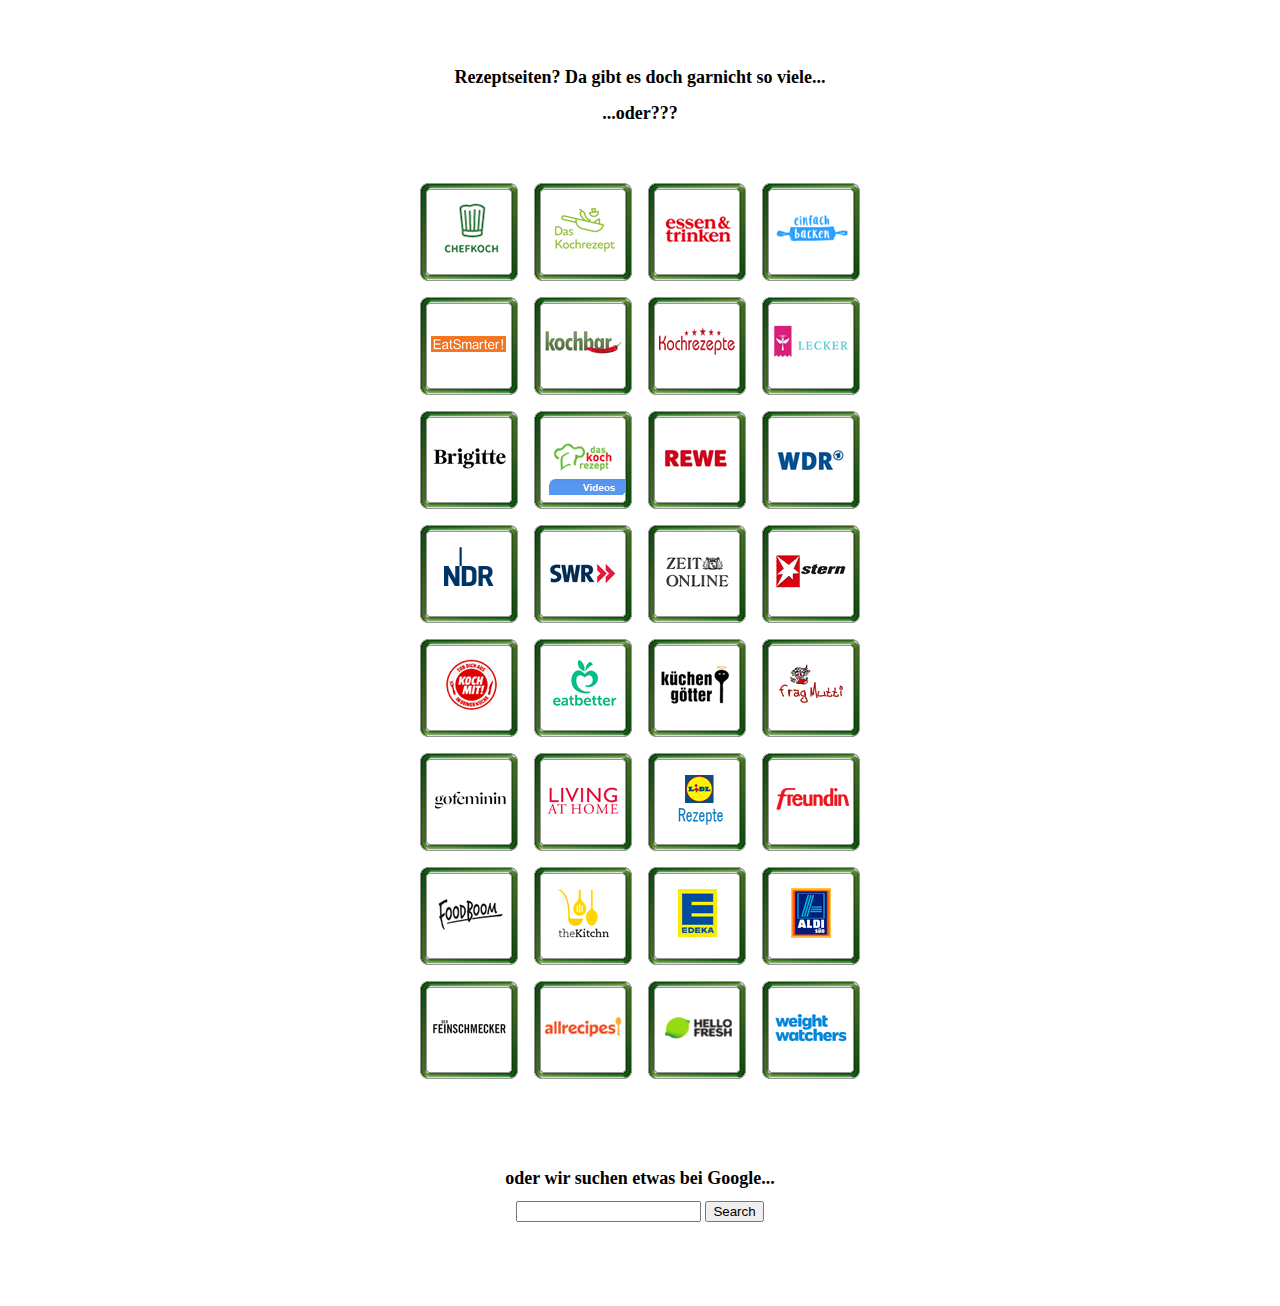
<file: app/src/main/assets/index.html>
﻿<!DOCTYPE html>
<html>

<head>
	<meta charset="utf-8">
	<meta http-equiv="X-UA-Compatible" content="IE=edge">
	<title>REZEPTSEITENAUSWAHL</title>
	<meta name="description" content="Ein interaktiver Wegweiser fÃ¼r die ersten Schritte mit Brackets.">
	<link rel="stylesheet" href="main.css">
	<style type="text/css">
	.MsoTableGrid{
	border-collapse:separate;
	margin-left:auto;
	margin-right:auto;
}
.MsoTableGrid tr{
width:110px;
height:110px;
}
.MsoTableGrid td{
background-image:url('logo/back.png');
background-position:center;
width:110px;
height:110px;
text-allign: center;
  background-repeat:no-repeat;
}

	.auto-style1 {
		text-align: center;
		font-family: "Open Sans Semibold";
	}
	.auto-style2 {
		text-align: center;
	}
	.auto-style3 {
		text-align: center;
		font-family: "Open Sans Semibold";
		font-size: large;
	}
	</style>
</head>
<body>



	<h2 class="auto-style1">&nbsp;</h2>
	<h2 class="auto-style3">Rezeptseiten? Da gibt es doch garnicht so viele... </h2>
	<h2 class="auto-style3">...oder??? </h2>
	<p class="auto-style1">&nbsp;</p>



	<table class="MsoTableGrid">
		<tbody><tr>
			<td class="auto-style2" >
				<a href="http://www.chefkoch.de/rezepte/" target="_blank"><img border="0" width="85" height="75" id="_x0000_i1116" src="logo/chefkoch5.png" alt="chefkoch">
			</td>
			<td class="auto-style2">
				<a href="https://www.daskochrezept.de/" target="_blank"><img border="0" width="85" height="75" id="_x0000_i1115" src="logo/daskochrezept.png" alt="das kochrezept">
			</td>
			<td class="auto-style2">
				<a href="http://www.essen-und-trinken.de/" target="_blank"><img border="0" width="85" height="75" id="_x0000_i1114" src="logo/essen-und-trinken.png" alt="Essen und Trinken">
			</td>
			<td class="auto-style2">
				<a href="https://www.einfachbacken.de/" target="_blank"><img border="0" width="85" height="75" id="_x0000_i1113" src="logo/einfachbacken.png" alt="einfach backen">
			</td>
		</tr>
		<tr>
			<td class="auto-style2">
				<a href="http://eatsmarter.de/" target="_blank"><img border="0" width="85" height="75" id="_x0000_i1112" src="logo/Eatsmarter44.gif" alt="Eatsmarter">
			</td>
			<td class="auto-style2">
				<a href="http://www.kochbar.de/rezept/beste" target="_blank"><img border="0" width="85" height="75" id="_x0000_i1111" src="logo/kochbar5.gif" alt="kochbar rezepte">
			</td>
			<td class="auto-style2">
				<a href="http://www.kochrezepte.de/" target="_blank"><img border="0" width="85" height="75" id="_x0000_i1110" src="logo/kochrezepte--.gif" alt="kochrezepte.de">
			</td>
			<td class="auto-style2">
				<a href="http://www.lecker.de/" target="_blank"><img border="0" width="85" height="75" id="_x0000_i1109" src="logo/leckerde4.gif" alt="lecker.de">
			</td>
		</tr>
		<tr>
			<td class="auto-style2">
				<a href="https://www.brigitte.de/rezepte/" target="_blank"><img border="0" width="85" height="75" id="_x0000_i1108" src="logo/brigitte.png" alt="brigitte rezepte">
			</td>
			<td class="auto-style2">
				<a href="http://www.daskochrezept.de/videos/" target="_blank"><img border="0" width="85" height="75" id="_x0000_i1107" src="logo/rezepte-videos.gif" alt="Rezepte videos">
			</td>
			<td class="auto-style2">
				<a href="https://www.rewe.de/rezepte/" target="_blank"><img border="0" width="85" height="75" id="_x0000_i1106" src="logo/rewe-2015.gif" alt="rewe rezepte">
			</td>
			<td class="auto-style2">
				<a href="https://www1.wdr.de/verbraucher/rezepte/index.html" target="_blank"><img border="0" width="85" height="75" id="_x0000_i1105" src="logo/wdr.gif" alt="wdr">
			</td>
		</tr>
		<tr>
			<td class="auto-style2">
				<a href="https://www.ndr.de/ratgeber/kochen/index.html" target="_blank"><img border="0" width="85" height="75" id="_x0000_i1104" src="logo/ndr.gif" alt="ndr kochen">
			</td>
			<td class="auto-style2">
				<a href="https://www.swr.de/rezepte/index.html" target="_blank"><span style="color:windowtext;mso-no-proof:yes"><img border="0" width="85" height="75" id="_x0000_i1103" src="logo/swr.gif" alt="SWR Kochen">
			</td>
			<td class="auto-style2">
				<a href="https://www.zeit.de/rezepte" target="_blank"><span style="color:windowtext;mso-no-proof:yes"><img border="0" width="85" height="75" id="_x0000_i1102" src="logo/zeitonline3.png" alt="zeit rezepte">
			</td>
			<td class="auto-style2">
				<a href="https://www.stern.de/genuss/rezepte/" target="_blank"><span style="color:windowtext;mso-no-proof:yes"><img border="0" width="85" height="75" id="_x0000_i1101" src="logo/Stern.gif" alt="Stern Rezepte">
			</td>
		</tr>
		<tr>
			<td class="auto-style2">
				<a href="https://www.koch-mit.de/" target="_blank"><img border="0" width="85" height="75" id="_x0000_i1100" src="logo/koch-mit.png" alt="koch-mit.de">
			</td>
			<td class="auto-style2">
				<a href="https://www.eatbetter.de/" target="_blank"><img border="0" width="85" height="75" id="_x0000_i1099" src="logo/eatbetter.png" alt="eatbetter">
			</td>
			<td class="auto-style2">
				<a href="http://www.kuechengoetter.de/" target="_blank"><img border="0" width="85" height="75" id="_x0000_i1098" src="logo/kucher-gotter.gif" alt="kuechengoetter.de">
			</td>
			<td class="auto-style2">
				<a href="https://www.frag-mutti.de/" target="_blank"><img border="0" width="85" height="75" id="_x0000_i1097" src="logo/fragmutti-2012.gif" alt="frag-mutti.de/rezepte">
			</td>
		</tr>
		<tr>
			<td class="auto-style2">
				<a href="http://www.gofeminin.de/kochen-rezepte.html" target="_blank"><img border="0" width="85" height="75" id="_x0000_i1096" src="logo/gofeminin3.png" alt="gofeminin">
			</td>
			<td class="auto-style2">
				<a href="https://www.livingathome.de/kochen-feiern" target="_blank"><img border="0" width="85" height="75" id="_x0000_i1095" src="logo/livingathome5.gif" alt="livingathome">
			</td>
			<td class="auto-style2">
				<a href="https://www.lidl-kochen.de/" target="_blank"><img border="0" width="85" height="75" id="_x0000_i1094" src="logo/lidl-kochen.png" alt="lidl kochen"></span></a><o:p>
			</td>
			<td class="auto-style2">
				<a href="https://www.freundin.de/kochen-diaet" target="_blank"><img border="0" width="85" height="75" id="_x0000_i1093" src="logo/freundin.png" alt="freundin kochen"><o:p>
			</td>
		</tr>
		<tr>
			<td class="auto-style2">
				<a href="https://www.foodboom.de/" target="_blank"><img border="0" width="85" height="75" id="_x0000_i1092" src="logo/foodboom.png" alt="foodboom">
			</td>
			<td class="auto-style2">
				<a href="http://www.thekitchn.com/" target="_blank"><img border="0" width="85" height="75" id="_x0000_i1091" src="logo/thekitchen.gif" alt="thekitchn.com">
			</td>
			<td class="auto-style2">
				<a href="https://www.edeka.de/rezepte/suche.jsp" target="_blank"><img border="0" width="85" height="75" id="_x0000_i1090" src="logo/edeka-2015.gif" alt="edeka rezepte">
			</td>
			<td class="auto-style2">
				<a href="https://www.aldi-sued.de/de/rezepte.html" target="_blank"><img border="0" width="85" height="75" id="_x0000_i1089" src="logo/aldi-sud.gif" alt="aldi-sued rezepte">
			</td>
		</tr>
		<tr>
			<td class="auto-style2">
				<a href="https://www.feinschmecker.de/" target="_blank"><img border="0" width="85" height="75" id="_x0000_i1088" src="logo/feinschmecker.png" alt="feinschmecker">
			</td>
			<td class="auto-style2">
				<a href="http://www.allrecipes.com/" target="_blank"><img border="0" width="85" height="75" id="_x0000_i1087" src="logo/allrecipes.png" alt="Rezepte">
			</td>
			<td class="auto-style2">
				<a href="http://www.hellofresh.de/" target="_blank"><img border="0" width="85" height="75" id="_x0000_i1086" src="logo/Hellofresh.png" alt="hellofresh">
			</td>
			<td class="auto-style2">
				<a href="https://www.weightwatchers.com/de/" target="_blank"><img border="0" width="85" height="75" id="_x0000_i1085" src="logo/weightwatchers-logo.gif" alt="weightwatchers"></td>
		</tr>
		</tbody></table>



	<h1 class="auto-style1">&nbsp;</h1>
	<h1 class="auto-style3">oder wir suchen etwas bei Google...</h1>

	<form action="https://www.google.com/search" class="searchform" method="get" name="searchform" target="_blank">
		<div class="auto-style2">
		<input name="sitesearch" type="hidden" value="">
		<input autocomplete="on" class="form-control search" name="q" placeholder="" required="required"  type="text">
		<button class="button" type="submit">Search</button>
		</div>
	</form>

	<p>&nbsp;</p>
	<p>&nbsp;</p>

</body>
</html>
</file>
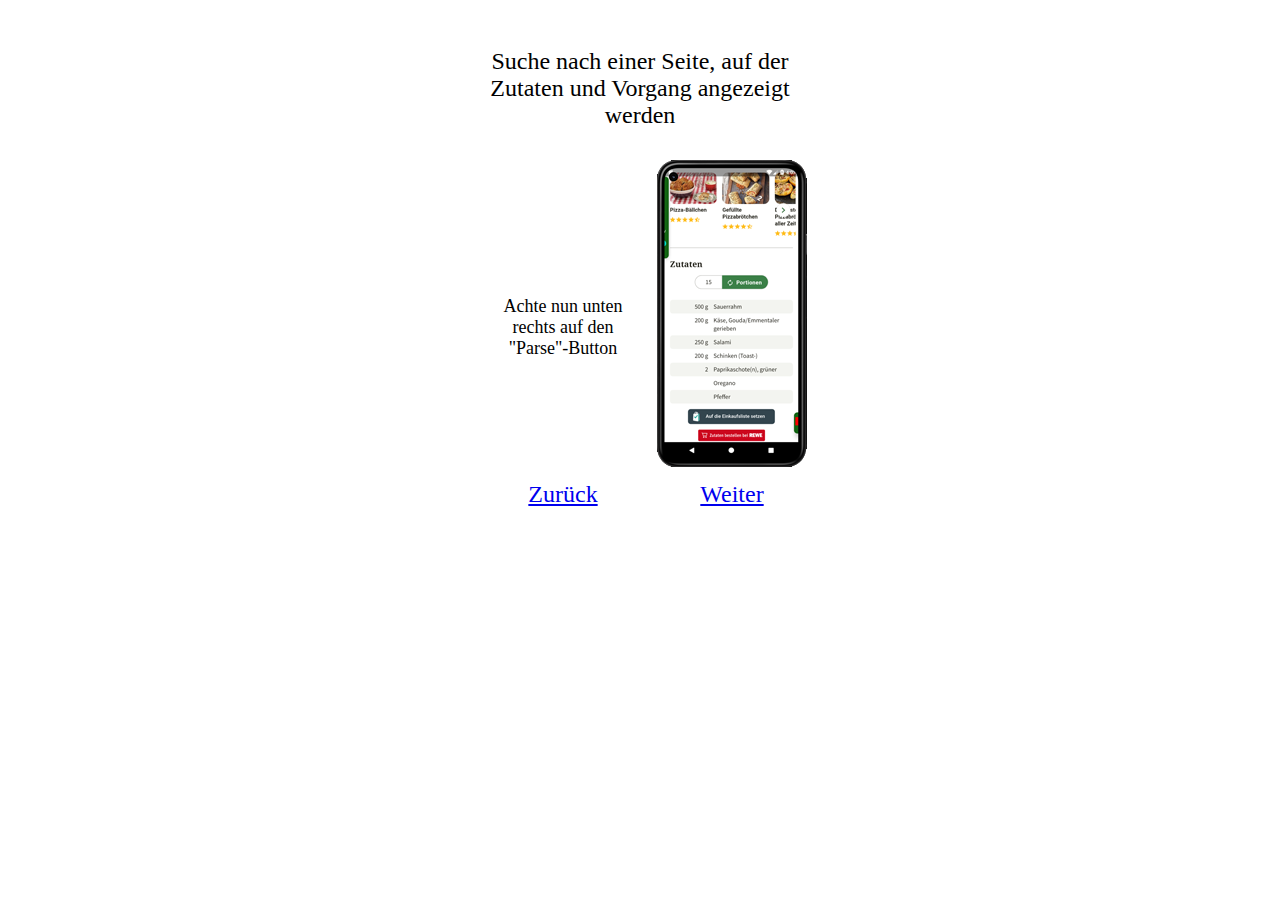
<file: app/src/main/assets/help2.html>
﻿<!DOCTYPE html>
<html>

<head>
<meta charset="utf-8">
<meta content="IE=edge" http-equiv="X-UA-Compatible">
<title>REZEPTSEITENAUSWAHL</title>
<meta content="Ein interaktiver Wegweiser fÃ¼r die ersten Schritte mit Brackets." name="description">
<link href="main.css" rel="stylesheet">
<style type="text/css">
.MsoTableGrid {
	margin-left: auto;
	margin-right: auto;
	width: 360px;
}
.MsoTableGrid tr {
}
.MsoTableGrid td {
}
.auto-style1 {
	text-align: center;
	font-family: "Open Sans Semibold";
	font-size: x-large;
	padding-top: 10px;
	padding-right: 10px;
	padding-bottom: 10px;
	padding-left: 10px;
}
.auto-style2 {
	text-align: center;
	font-size: large;
	font-family: "Open Sans Semibold";
	padding-top: 10px;
	padding-right: 10px;
	padding-bottom: 10px;
	padding-left: 10px;
}
</style>
</head>

<body>

<table class="MsoTableGrid auto-style1">
	<tr>
		<td colspan="2"><br>Suche nach einer Seite, auf der Zutaten und Vorgang 
		angezeigt werden<br><br></td>
	</tr>
	<tr>
		<td class="MsoTableGrid auto-style2" style="width: 210px"><br>Achte nun 
		unten rechts auf den "Parse"-Button</td>
		<td style="width: 150px"><img height="307" src="logo/handy-suche.png" width="150"></td>
	</tr>
	<tr>
		<td style="width: 190px; height: 35px;"><a href="help.html?noparse">Zurück</a></td>
		<td style="height: 35px; width: 150px;"><a href="help3.html?noparse">Weiter</a></td>
	</tr>
</table>

</body>

</html>
</file>
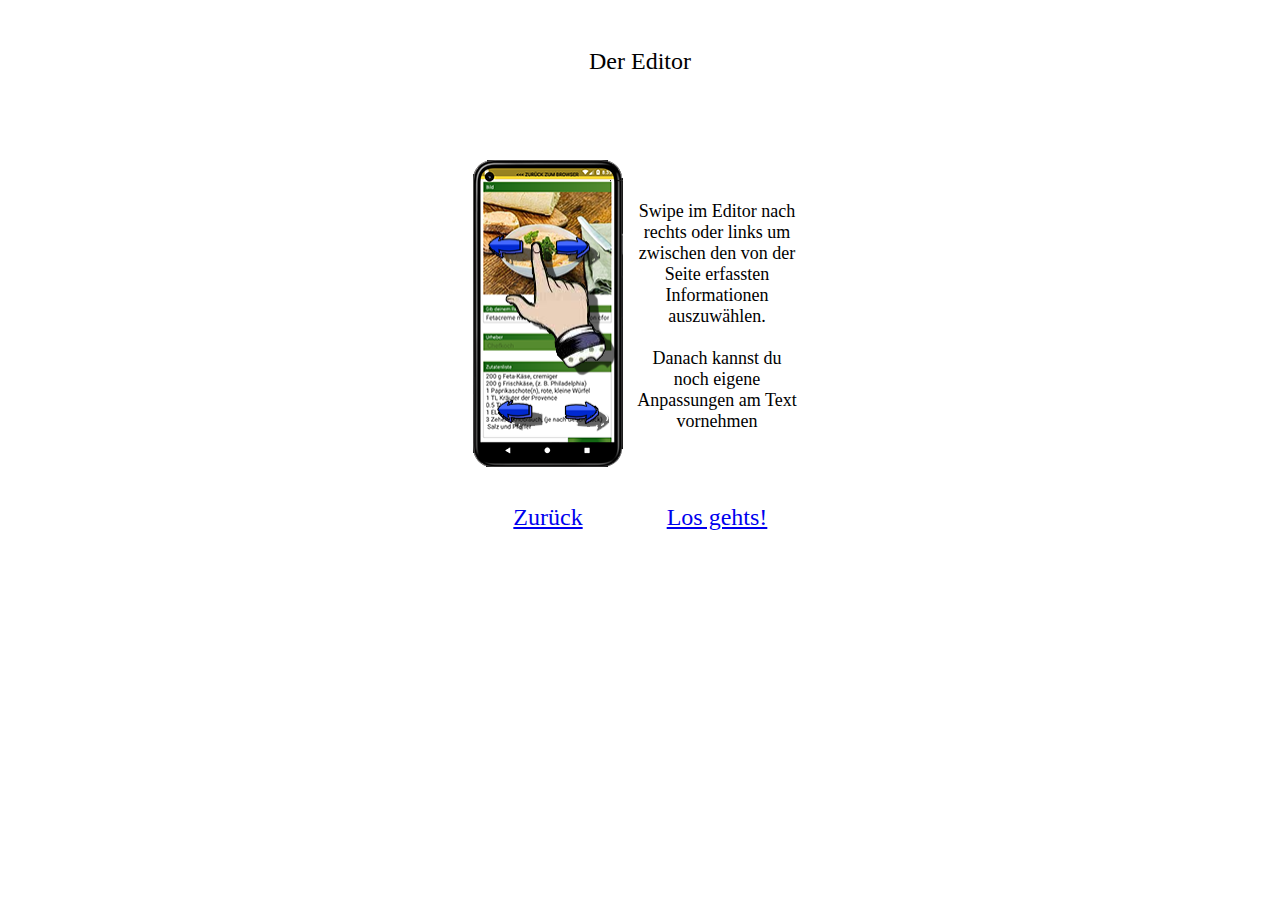
<file: app/src/main/assets/help4.html>
﻿<!DOCTYPE html>
<html>

<head>
<meta charset="utf-8">
<meta content="IE=edge" http-equiv="X-UA-Compatible">
<title>REZEPTSEITENAUSWAHL</title>
<meta content="Ein interaktiver Wegweiser fÃ¼r die ersten Schritte mit Brackets." name="description">
<link href="main.css" rel="stylesheet">
<style type="text/css">
.MsoTableGrid {
	margin-left: auto;
	margin-right: auto;
		width: 360px;

}
.MsoTableGrid tr {
}
.MsoTableGrid td {
}
.auto-style1 {
	text-align: center;
	font-family: "Open Sans Semibold";
	font-size: x-large;
		padding-top: 10px;
	padding-right: 10px;
	padding-bottom: 10px;
	padding-left: 10px;

}
.auto-style2 {
	text-align: center;
	font-size: large;
		font-family: "Open Sans Semibold";
	padding-top: 10px;
	padding-right: 10px;
	padding-bottom: 10px;
	padding-left: 10px;

}
</style>
</head>

<body>

<table class="MsoTableGrid auto-style1">
	<tr>
		<td colspan="2">
		&nbsp;<br>Der Editor<br>&nbsp;<br><br>&nbsp;</td>
	</tr>
	<tr>
		<td>
		<img height="307" src="logo/handy-editor.png" width="150"><br></td>
		<td class="auto-style2">Swipe im Editor nach rechts oder links um 
		zwischen den von der Seite erfassten Informationen auszuwählen.<br><br>Danach kannst du noch eigene Anpassungen am Text vornehmen</td>
	</tr>
	<tr>
		<td style="height: 35px;">&nbsp;<br><a href="help2.html?noparse">Zurück</a></td>
		<td style="height: 35px;">&nbsp;<br><a href="index.html?noparse">Los gehts!</a></td>
	</tr>
</table>

</body>

</html>
</file>
<file: app/src/main/assets/main.css>
﻿
</file>
